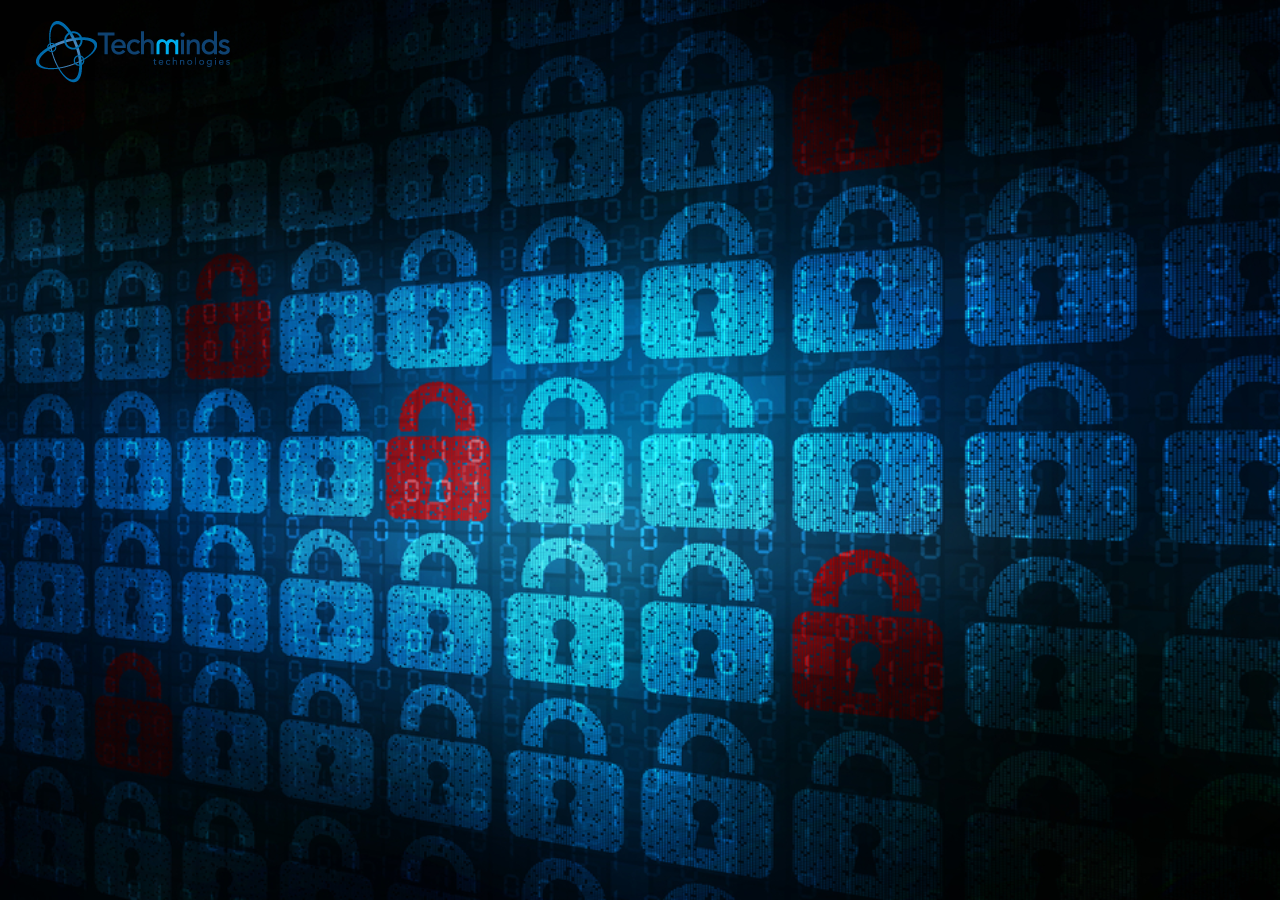
<file: tech 2/index.html>
<!DOCTYPE html>
<html lang="en">
  <head>
    <meta charset="UTF-8" />
    <meta name="viewport" content="width=device-width, initial-scale=1.0" />
    <title>Document</title>
    <link rel="stylesheet" href="styles.css" />
  </head>
  <body>
    <div class="navbar">
      <img src="images/Techminds-logo.png" class="logo" />
    </div>
    <div class="content">
      <h1>Welcome to Techminds Wi-Fi Network</h1>
      <button type="submit">Connect</button>
    </div>
  </body>
</html>
</file>
<file: tech 2/styles.css>
body {
  margin: 0;
  padding: 0;
  display: flex;
  flex-direction: column;
  align-items: center;
  justify-content: center;
  min-height: 100vh;
  background-image: url(images/Main-Image-Home-Option2-1.jpg);
  background-size: cover;
  background-position: center;
  overflow: hidden;
}
.navbar {
  width: 100%;
  padding: 20px;
  margin-left: auto;
  display: flex;
  align-items: flex-start;
  justify-content: flex-start;
  /* filter: hue-rotate(0deg); */
}
.logo {
  cursor: pointer;
}
.content {
  text-align: center;
  margin-top: auto;
  margin-bottom: auto;
  color: #fff;
  font-weight: 900;
  font-size: larger;
/*   
  position: relative;
  transform: translateY(-50%);
  margin-top: auto; */
}
button {
  color: #fff;
  padding: 10px 25px;
  background: transparent;
  border: 1px solid #fff;
  border-radius: 20px;
  outline: none;
  cursor: pointer;
  opacity: 0;
  transform: translateX(-50px);
}
button:hover {
  background: #fff;
  color: black;
}
h1,
button {
  opacity: 0;
  transform: translateX(-50px);
  animation: fadeInRight 3s forwards;
}
@keyframes fadeInRight {
  to {
    opacity: 1;
    transform: translateX(0);
  }
}
@media (min-width: 576px) {
  .content {
    font-size: 2rem;
  }
}
@media (min-width: 768px) {
  .content {
    font-size: 2.5rem;
  }
}
@media (min-width: 992px) {
  .content {
    font-size: 1.5rem;
  }
}
</file>
